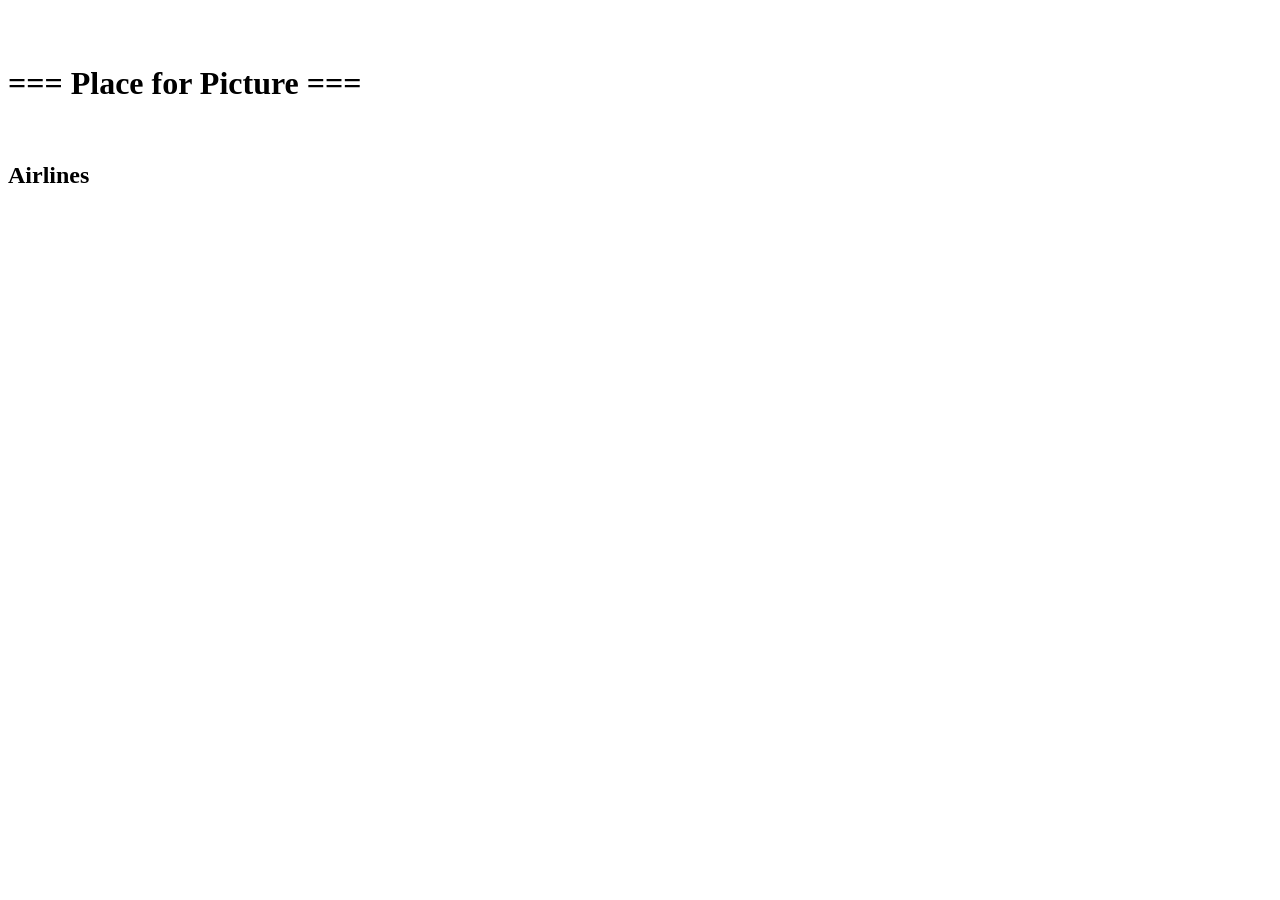
<file: src/main/resources/templates/airlines.html>
<!DOCTYPE html>
<html xmlns="http://www.w3.org/1999/xhtml"
      xmlns:th="http://www.thymeleaf.org"
      xmlns:sec="http://www.thymeleaf.org/thymeleaf-extras-springsecurity4">

<head>
    <meta charset="ISO-8859-1">
    <title>Airports Page</title>
    <div th:replace="fragments/header :: header-css"></div>
</head>

<body>

<div th:replace="fragments/header :: header"></div>

<div class="container">
    <br/><br/>
    <h1>=== Place for Picture ===</h1>
    <br/>
    <h2>Airlines</h2>&nbsp;&nbsp;&nbsp;&nbsp;&nbsp;&nbsp;</a>
    <br/><br/>

</div>

</body>

<div th:replace="fragments/footer :: footer"></div>

</html>
</file>
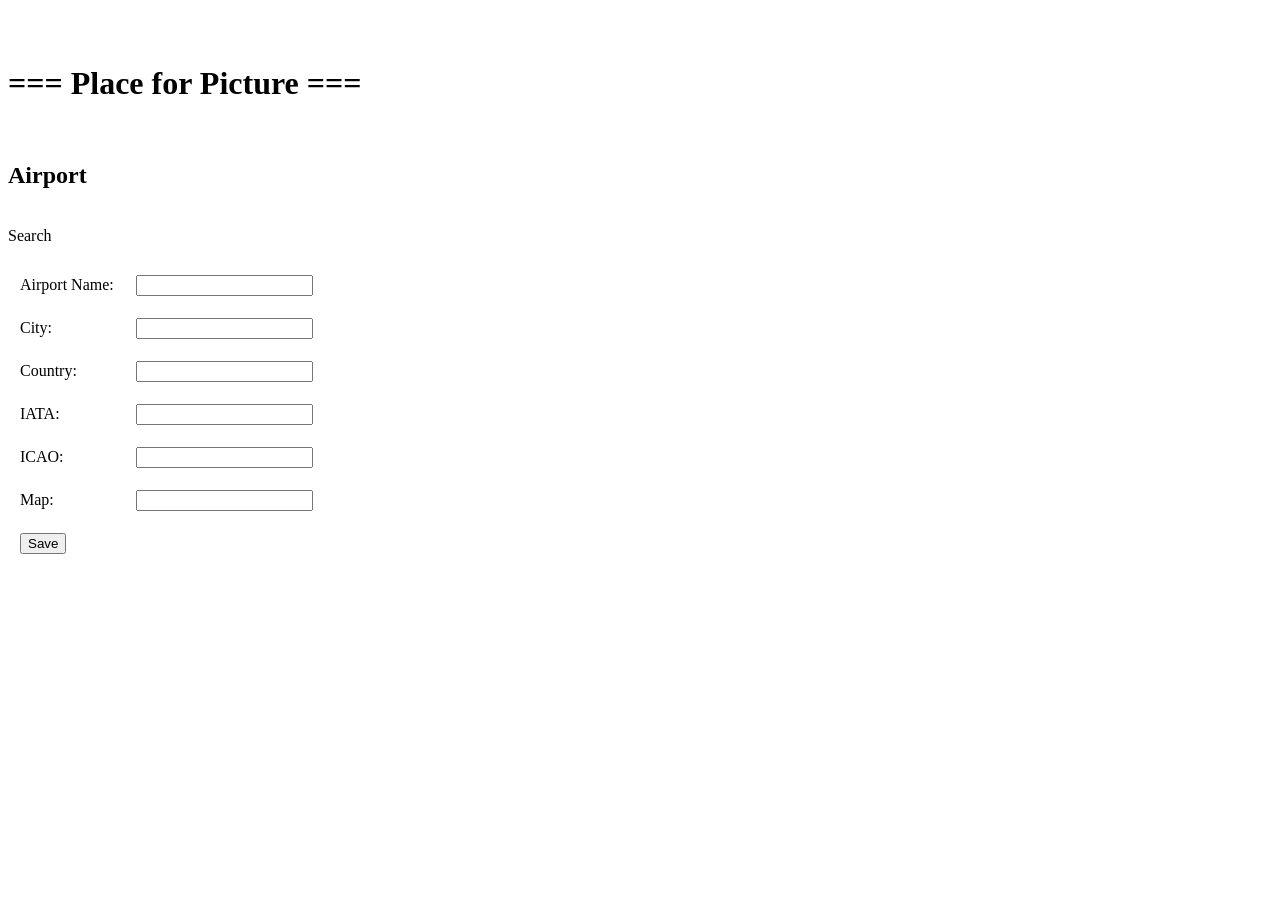
<file: src/main/resources/templates/airport.html>
<!DOCTYPE html>
<html xmlns="http://www.w3.org/1999/xhtml"
      xmlns:th="http://www.thymeleaf.org"
      xmlns:sec="http://www.thymeleaf.org/thymeleaf-extras-springsecurity4">

<head>
    <meta charset="ISO-8859-1">
    <title>Airport Details</title>
    <div th:replace="fragments/header :: header-css"></div>
</head>

<body>

<div th:replace="fragments/header :: header"></div>

<div class="container">
    <br/><br/>
    <h1>=== Place for Picture ===</h1>
    <br/>
    <h2>Airport</h2>
    <br/>
    <a th:href="@{/}">Search</a>
    <br/><br/>
    <form action="#" th:action="@{/save}" th:object="${airport}" method="post">
        <table border="0" cellpadding="10">
            <tr>
                <td>Airport Name:</td>
                <td><input type="text" th:field="*{name}"/></td>
            </tr>
            <tr>
                <td>City:</td>
                <td><input type="text" th:field="*{city}"/></td>
            </tr>
            <tr>
                <td>Country:</td>
                <td><input type="text" th:field="*{country.name}"/></td>
            </tr>
            <tr>
                <td>IATA:</td>
                <td><input type="text" th:field="*{iata}"/></td>
            </tr>
            <tr>
                <td>ICAO:</td>
                <td><input type="text" th:field="*{icao}"/></td>
            </tr>
            <tr>
                <td>Map:</td>
                <td><input type="text" th:field="*{mapUrl}"/></td>
            </tr>
            <tr>
                <td sec:authorize="hasRole('administrator')" colspan="2">
                    <button type="submit">Save</button>
                </td>
            </tr>
        </table>
    </form>
</div>

<div th:replace="fragments/footer :: footer"></div>

</body>
</html>
</file>
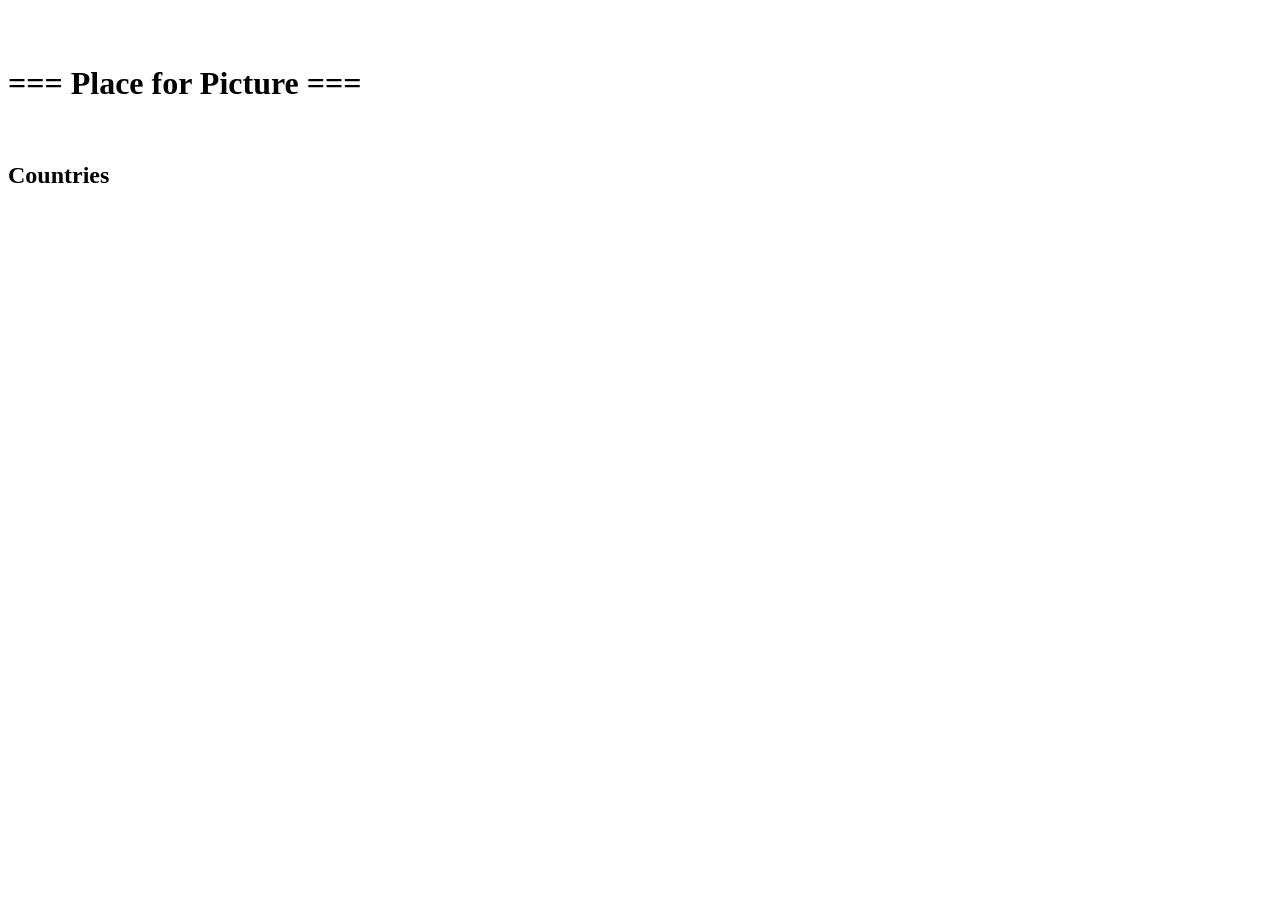
<file: src/main/resources/templates/countries.html>
<!DOCTYPE html>
<html xmlns="http://www.w3.org/1999/xhtml"
      xmlns:th="http://www.thymeleaf.org"
      xmlns:sec="http://www.thymeleaf.org/thymeleaf-extras-springsecurity4">

<head>
    <meta charset="ISO-8859-1">
    <title>Countries Page</title>
    <div th:replace="fragments/header :: header-css"></div>
</head>

<body>

<div th:replace="fragments/header :: header"></div>

<div class="container">
    <br/><br/>
    <h1>=== Place for Picture ===</h1>
    <br/>
    <h2>Countries</h2>&nbsp;&nbsp;&nbsp;&nbsp;&nbsp;&nbsp;</a>
    <br/><br/>

</div>

</body>

<div th:replace="fragments/footer :: footer"></div>

</html>
</file>
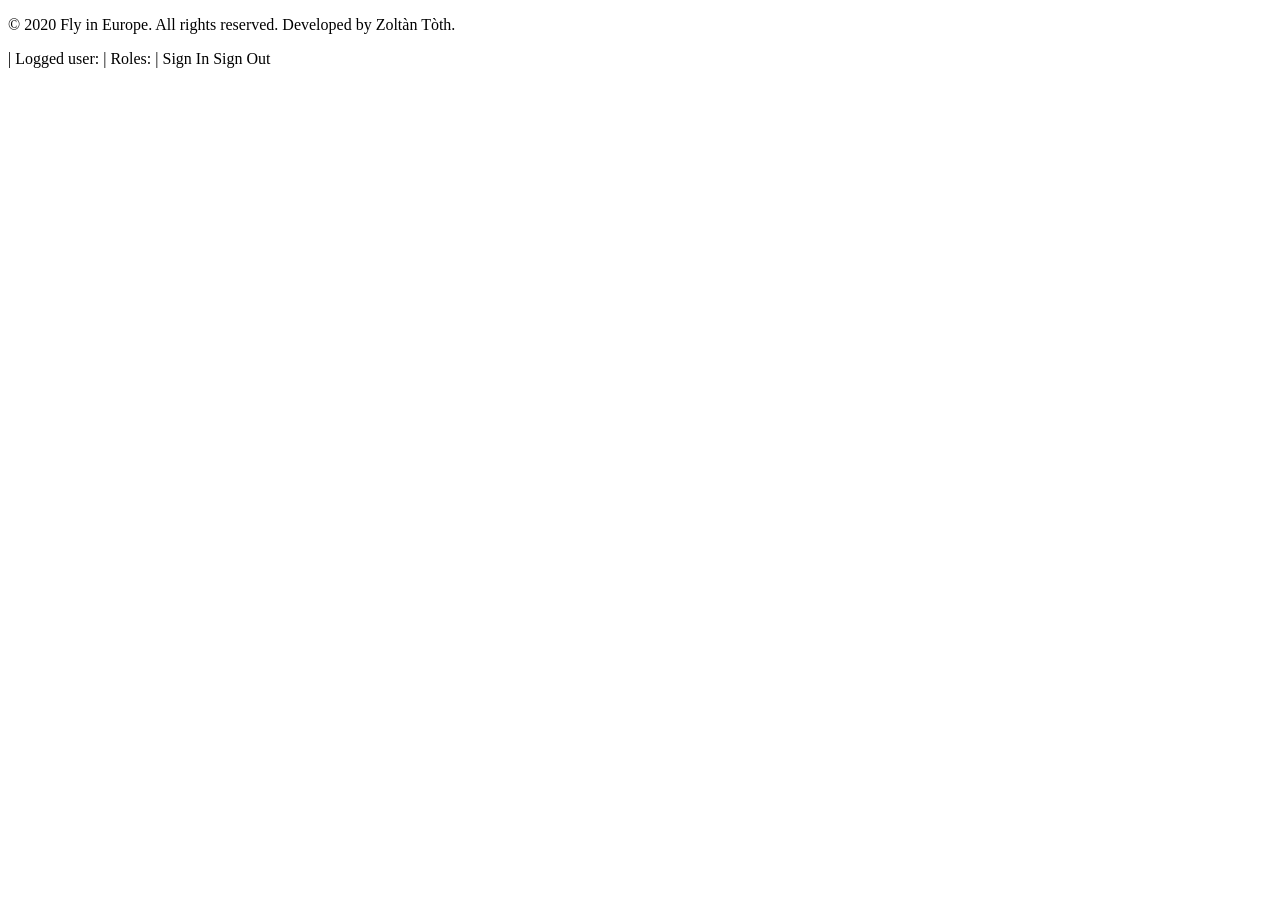
<file: src/main/resources/templates/fragments/footer.html>
<!DOCTYPE html>
<html xmlns="http://www.w3.org/1999/xhtml"
      xmlns:th="http://www.thymeleaf.org"
      xmlns:sec="http://www.thymeleaf.org/thymeleaf-extras-springsecurity4">

<head>
    <link rel="stylesheet" th:href="@{/css/layout.css}" href="../../static/css/layout.css">
</head>

<body>
<!-- this is the footer -->
<div th:fragment="footer">
    <footer class="navbar fixed-bottom">
        <div class="container-fluid">
            <p> &copy; 2020 Fly in Europe. All rights reserved. Developed by Zoltàn Tòth. </p>
            <p><span sec:authorize="isAuthenticated()">
                | Logged user: <span sec:authentication="name"></span> |
                Roles: <span sec:authentication="principal.authorities"></span> |
                <a th:href="@{/login}" sec:authorize="isAnonymous()">Sign In</a>
                <a th:href="@{/logout}" sec:authorize="isAuthenticated()">Sign Out</a>
            </span></p>
        </div>
        <th:block th:fragment="optional">
            <script src="https://code.jquery.com/jquery-3.4.1.slim.min.js"></script>
        </th:block>
    </footer>
</div>
</body>
</html>
</file>
<file: src/main/resources/static/css/layout.css>
body, html {
    height: 100%;
}

.login-page {
    /* The image used */
    background-image: url("../images/login-background.jpeg");
    /* Add the blur effect */
    filter: blur(1px);
    -webkit-filter: blur(1px);
    opacity: 0.5;
    /* Full height */
    height: 100%;
    /* Center and scale the image nicely */
    background-position: center;
    background-repeat: no-repeat;
    background-size: cover;
}

/* Add styles to the login-form container */
.login-form {
    background-color: rgb(0,0,0); /* Fallback color */
    background-color: rgba(0,0,0, 0.4); /* Black w/opacity/see-through */
    color: white;
    position: absolute;
    top:5%;
    padding: 10px;
    opacity: 0.8;
    border-radius: 9px;
    z-index: 2;
    margin: 20px;
    width: 300px;
}

.home-page {
    /* The image used */
    background-image: url("../images/home-background.jpeg");
    /* Add the blur effect */
    filter: blur(1px);
    -webkit-filter: blur(1px);
    opacity: 0.5;
    /* Full height */
    height: 100%;
    /* Center and scale the image nicely */
    background-position: center;
    background-repeat: no-repeat;
    background-size: cover;
}

/* Add styles to the search-form container */
.search-form {
    background-color: rgb(0,0,0); /* Fallback color */
    background-color: rgba(0,0,0, 0.4); /* Black w/opacity/see-through */
    color: white;
    position: absolute;
    top:5%;
    padding: 10px;
    opacity: 0.8;
    border-radius: 9px;
    z-index: 3;
    margin: 20px;
    max-width: 300px;
}

/* Add styles to the airports-list container */
.airports-list {
    background-color: white;
    margin: 0;
    position: absolute;
    top: 39%;
    left: 50%;
    margin-right: -50%;
    transform: translate(-50%, -50%);
    padding: 5px 30px;
    opacity: 0.9;
    font-size: 16px;
    border-radius: 9px;
    z-index: 2;
}

.footer {
    position: fixed;
    margin-top: -150px; /* negative value of footer height */
    height: 150px;
}
</file>
